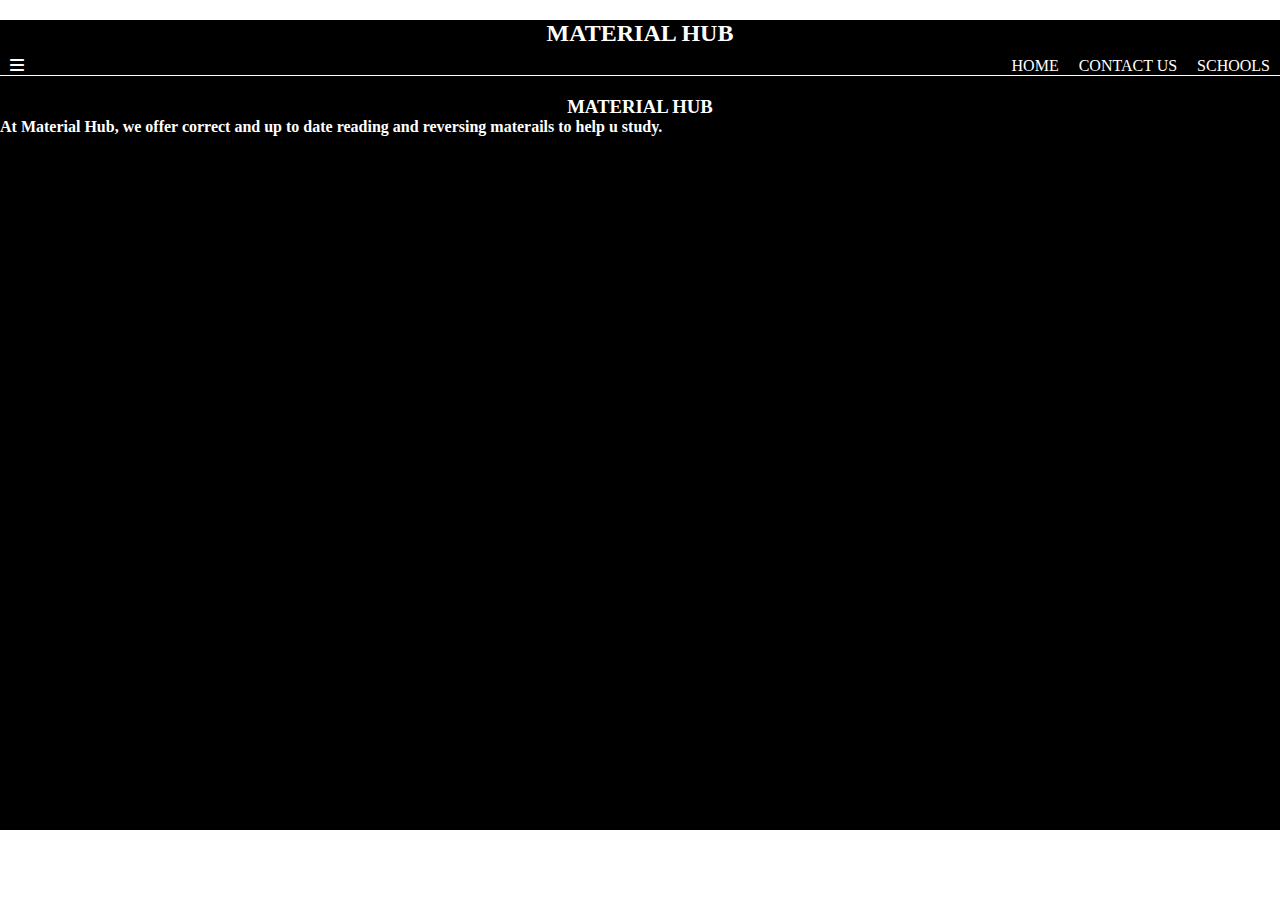
<file: Run/index.html>
<!DOCTYPE html>
<html lang="en">
<head>
    <meta charset="UTF-8">
    <meta http-equiv="X-UA-Compatible" content="IE=edge">
    <meta name="viewport" content="width=device-width, initial-scale=1.0">
    <title>new project</title>
    <link rel="stylesheet" href="./all css/all.css">
    <link rel="stylesheet" href="./all css/style.css">
</head>
<body>
    <div class="container">
        <h2>MATERIAL HUB</h2>
        <div class="head">
            <i class="fa-solid fa-bars" onclick="disPlay()" id="icon"></i>
            <div class="options">
                <ul>
                    <li>HOME</li>
                    <li>CONTACT US</li>
                    <li>SCHOOLS</li>
                </ul>
            </div>
        </div>
        <div class="dropdown" id="dropdown">
            <ul>
                <li onclick="disPlay_school()">PAST QUESTION</li>
                 <div class="past_question"  id="school_list">
                    <hr><ul>
                            <li><a href="./uniport.html">UNIPORT</a></li>
                            <li><a href="#">RSU</a></li>
                            <li><a href="#">IGNATIUS</a></li>
                        </ul>
                </div><hr>
                <li>LECTURE NOTES</li> <hr>
                <li>QUIZ</li>
            </ul>
        </div>
        <div class="discription">
            <h3>MATERIAL HUB</h3>
            <h4>
                At Material Hub, we offer correct and up to date reading and reversing 
                materails to help u study.
            </h4>
        </div>
    </div>
    <script src="./index.js">

    </script>
</body>
</html>
</file>
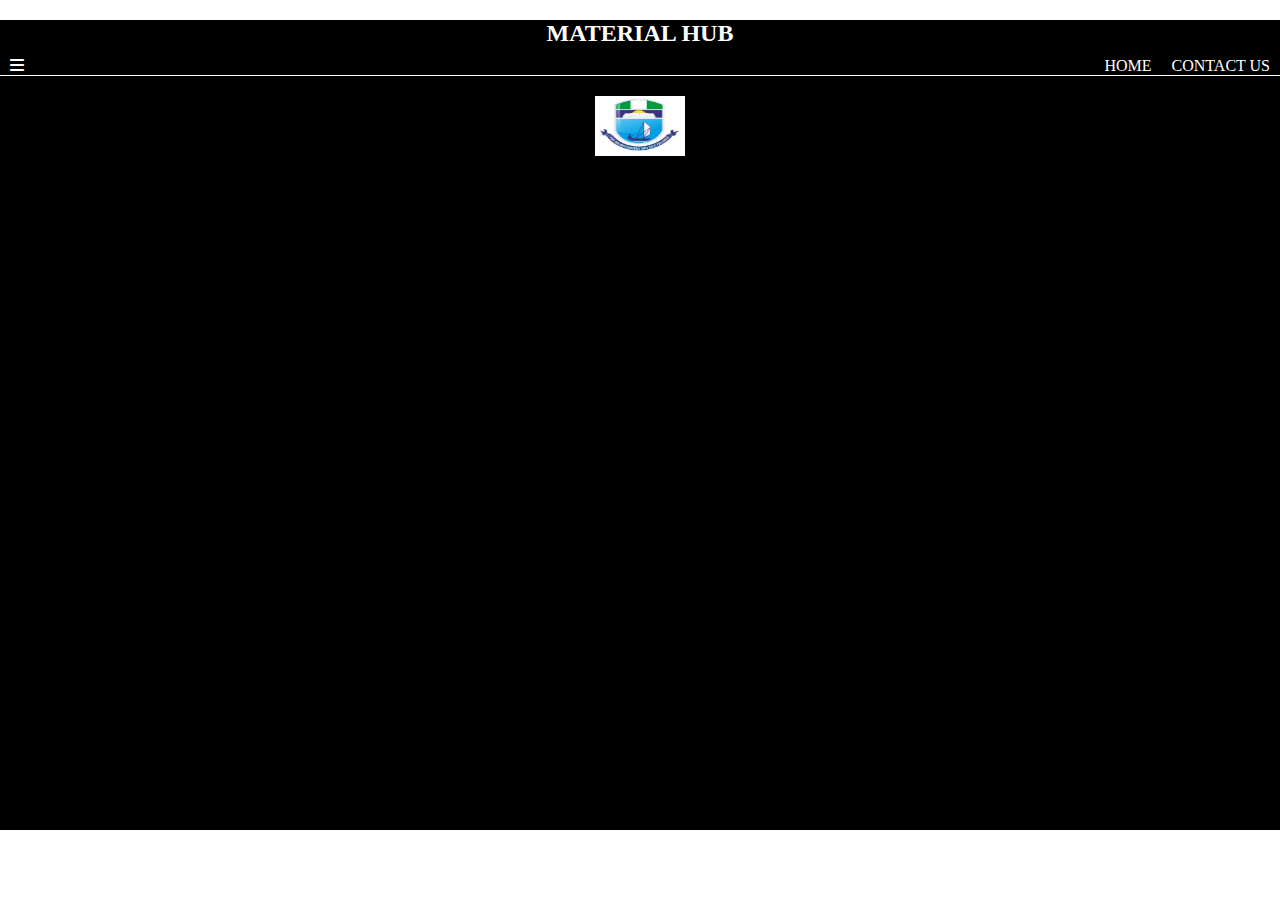
<file: Run/uniport.html>
<!DOCTYPE html>
<html lang="en">
<head>
    <meta charset="UTF-8">
    <meta http-equiv="X-UA-Compatible" content="IE=edge">
    <meta name="viewport" content="width=device-width, initial-scale=1.0">
    <title>Document</title>
    <link rel="stylesheet" href="./all css/all.css">
    <link rel="stylesheet" href="./all css/style.css">
</head>
<body>
    <div class="container">
        <h2>MATERIAL HUB</h2>
        <div class="head">
            <i class="fa-solid fa-bars" onclick="disPlay()" id="icon"></i>
            <div class="options">
                <ul>
                    <li><a href="./index.html">HOME</a></li>
                    <li>CONTACT US</li>
                </ul>
            </div>
        </div>
        <div class="uni_container">
            <img src="./images.jpeg" alt="">
        </div>
    </div>
    <script src="./index.js"></script>
</body>
</html>
</file>
<file: Run/all css/style.css>
* {
    padding: 0;
    margin: 0;
}

body {
    background-color: white;
}

.container {
    background-color: black;
    height: 90vh;
}

.container h2{
    text-align: center;
    margin-top: 20px;
    color: white;
}

.head {
    display: flex;
    flex-direction: row;
    justify-content: space-between;
    padding: 10px;
    padding-bottom: 0px;
    background-color: black;
    border-bottom: 1px solid white;
}

.head i {
    color: white;
    cursor: pointer;
}

.options ul {
    display: flex;
    flex-direction: row;
    justify-content: space-between;
}

.options ul li {
    margin-left: 20px;
    list-style: none;
    color: white;
}

.dropdown {
    display: none;
    width: 100px;
    height: 200px;
    background-color: black;
    position: absolute;
    box-shadow: 2px 2px white;
}

.dropdown ul li {
    list-style: none;
    text-align: center;
    color: white;
    cursor: pointer;
}

.dropdown ul li:hover {
    color: blue;
}

.discription {
    margin-top: 20px;
}

.discription h3 {
    text-align: center;
    color: white;
}

.discription h4 {
    color: white;
}

.past_question {
    display: none;
}

.past_question ul li a{
    text-decoration: none;
    color: white;
}

.past_question ul li a:hover {
    color: blue;
}



.options ul li a {
    text-decoration: none;
    color: white;
}
.uni_container img {
    width: 90px;
    height: 60px;
    margin-left: auto;
    margin-right: auto;
    display: block;
    padding-top: 20px;
}
</file>
